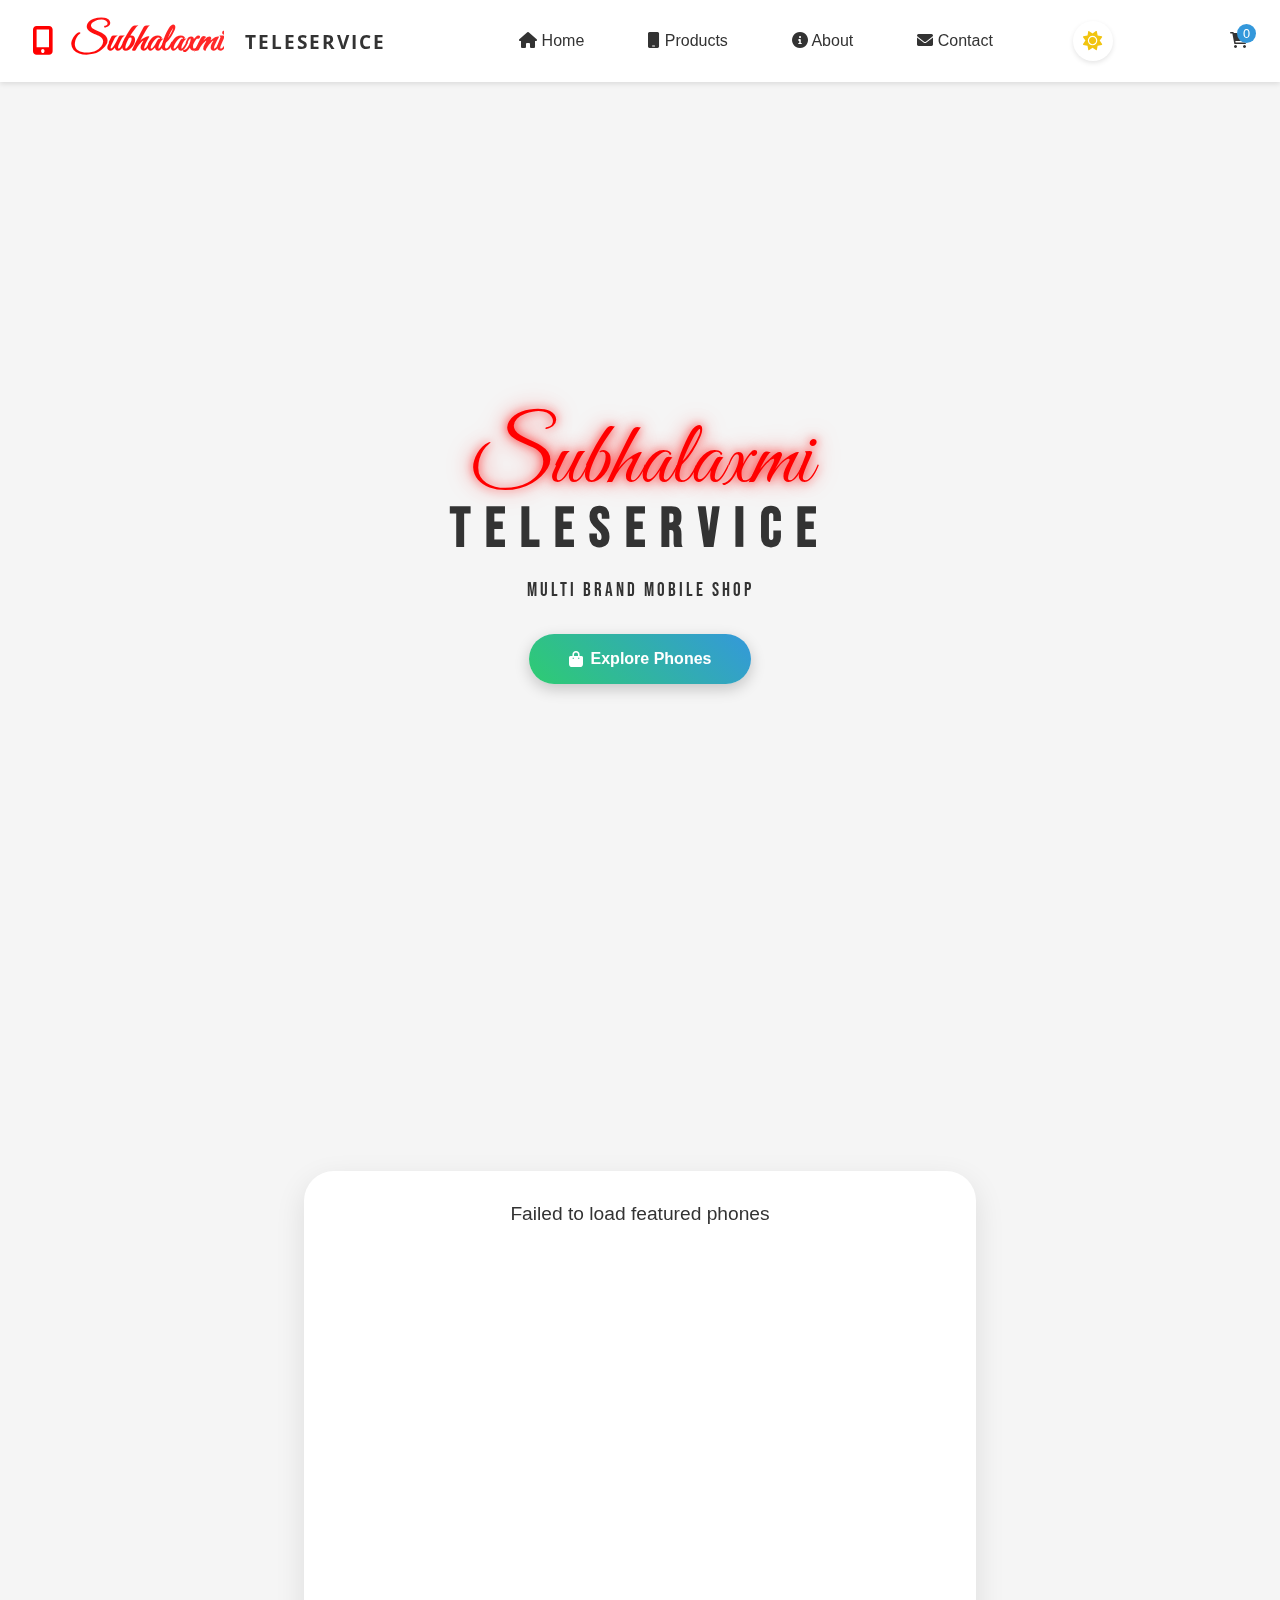
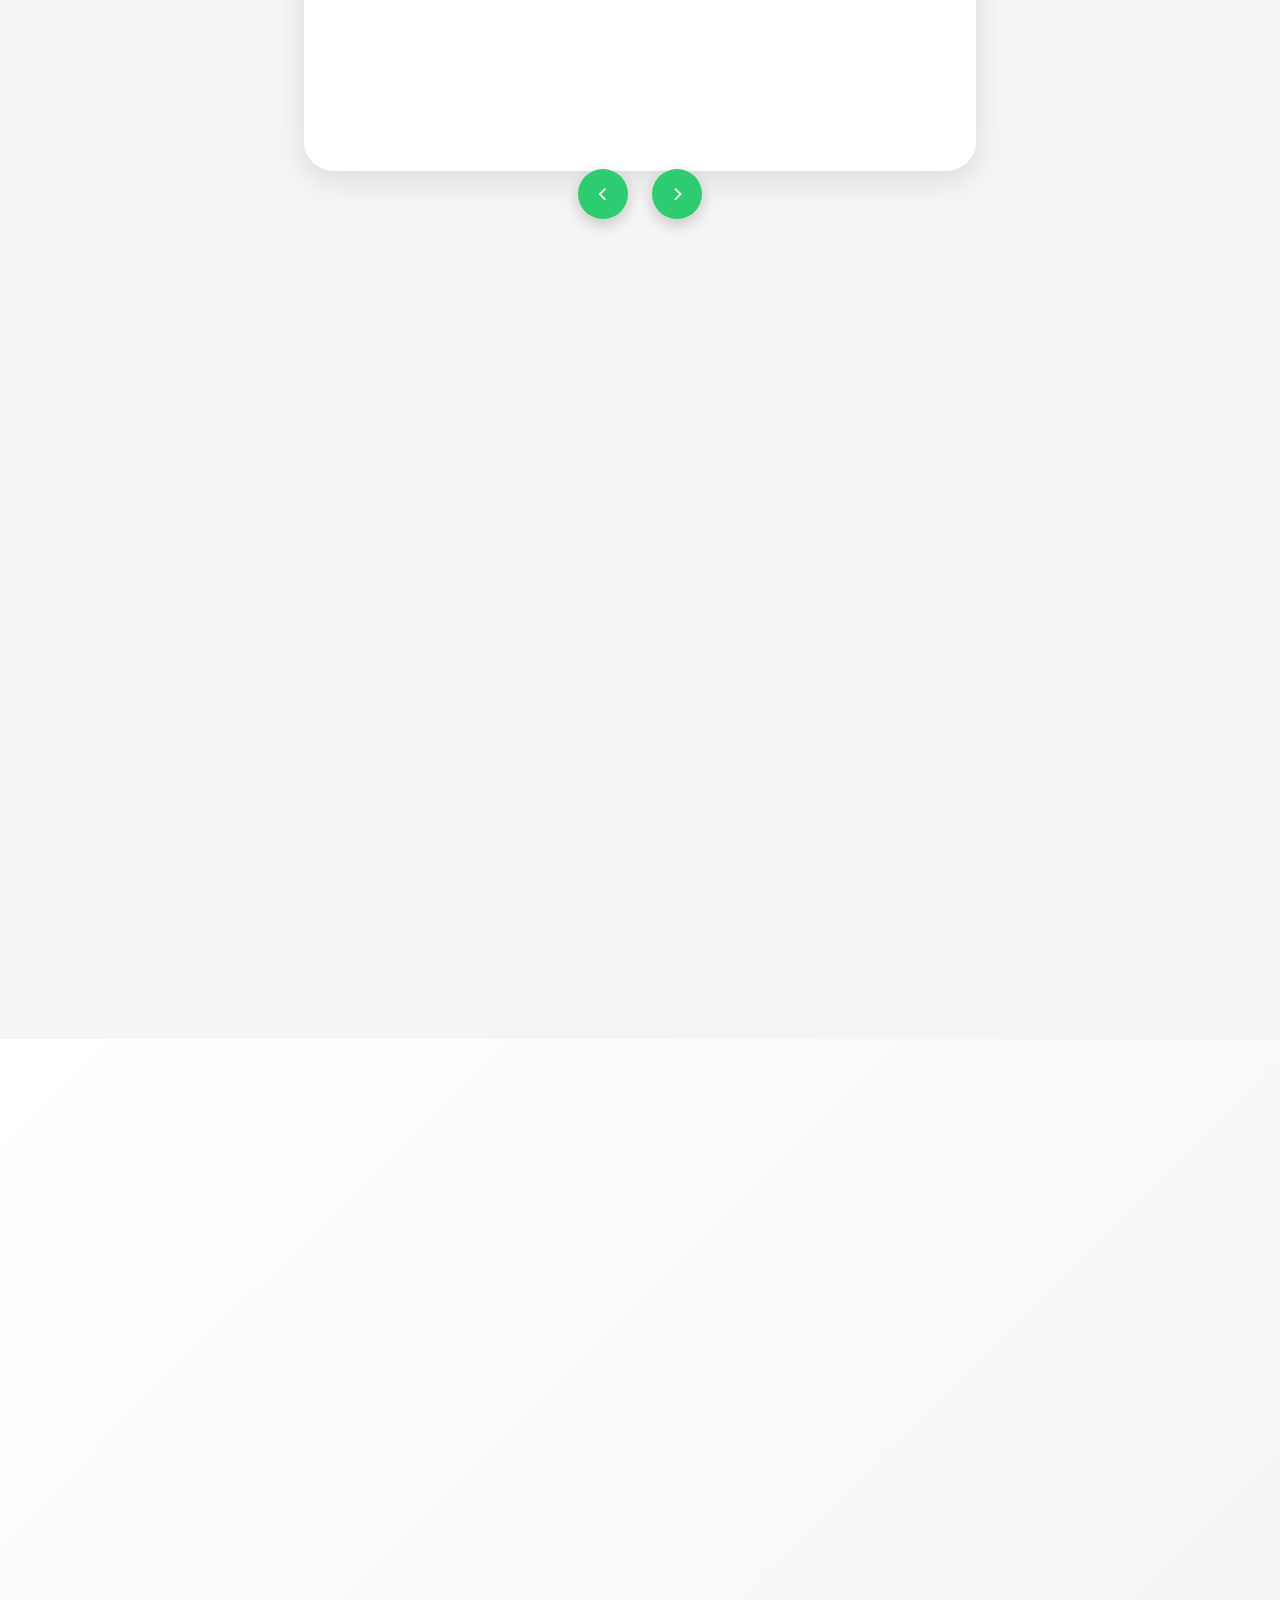
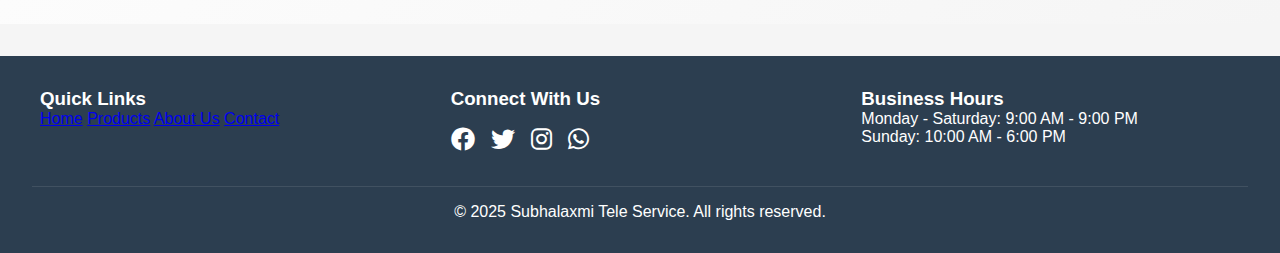
<file: index.html>
<!DOCTYPE html>
<html lang="en">
<head>
    <meta charset="UTF-8">
    <meta name="viewport" content="width=device-width, initial-scale=1.0">
    <title>Subhalaxmi Tele Service</title>
    <link rel="stylesheet" href="style.css">
    <link rel="stylesheet" href="https://cdnjs.cloudflare.com/ajax/libs/font-awesome/6.0.0/css/all.min.css">
    <link rel="stylesheet" href="https://unpkg.com/aos@next/dist/aos.css" />
    <link rel="preconnect" href="https://fonts.googleapis.com">
    <link rel="preconnect" href="https://fonts.gstatic.com" crossorigin>
    <link href="https://fonts.googleapis.com/css2?family=Great+Vibes&family=Bebas+Neue&family=Open+Sans:wght@400;600&display=swap" rel="stylesheet">
</head>
<body>
    <nav class="navbar">
        <div class="menu-icon" id="menuIcon">
            <i class="fas fa-bars"></i>
        </div>
        <div class="nav-brand">
            <i class="fas fa-mobile-alt"></i>
            <h1><a href="index.html">Subhalaxmi</a></h1>
            <span class="nav-service-text">TELESERVICE</span>
        </div>
        <div class="nav-links" id="navLinks">
            <a href="index.html" class="active"><i class="fas fa-home"></i> Home</a>
            <a href="product.html"><i class="fas fa-mobile"></i> Products</a>
            <a href="#about"><i class="fas fa-info-circle"></i> About</a>
            <a href="#contact"><i class="fas fa-envelope"></i> Contact</a>
            <div class="theme-switcher">
                <button id="themeToggle" class="theme-toggle">
                    <i class="fas fa-sun"></i>
                    <i class="fas fa-moon"></i>
                </button>
            </div>
        </div>
        <div class="cart-icon">
            <i class="fas fa-shopping-cart"></i>
            <span id="cartCount">0</span>
        </div>
    </nav>

    <main class="home-content">
        <!-- Hero Section -->
        <section class="hero">
            <div class="neon-dots"></div>
            <div class="floating-shapes">
                <div class="shape"></div>
                <div class="shape"></div>
                <div class="shape"></div>
            </div>
            <div class="hero-content">
                <h1 class="hero-title" data-aos="fade-up">
                    <span class="brand-name">Subhalaxmi</span>
                    <span class="service-text">TeleService</span>
                </h1>
                <p class="hero-subtitle" data-aos="fade-up" data-aos-delay="100">
                    MULTI BRAND MOBILE SHOP
                </p>
                <div class="cta-buttons" data-aos="fade-up" data-aos-delay="200">
                    <a href="product.html" class="cta-button primary">
                        <i class="fas fa-shopping-bag"></i>
                        <span>Explore Phones</span>
                    </a>
                </div>
            </div>
        </section>

        <!-- Featured Phones Section -->
        <section class="featured-section">
            <h2 class="section-title" data-aos="fade-up">Featured Phones</h2>
            <div class="featured-phones-slider" id="featuredPhones">
                <!-- Loading state -->
                <div class="loading">
                    <div class="spinner"></div>
                    <p>Loading featured phones...</p>
                </div>
            </div>
            <div class="slider-controls">
                <button class="prev-btn"><i class="fas fa-chevron-left"></i></button>
                <button class="next-btn"><i class="fas fa-chevron-right"></i></button>
            </div>
        </section>
    </main>

    <section id="features" class="features">
        <h2 class="section-title" data-aos="fade-up">Why Choose Us</h2>
        <div class="feature-grid">
            <div class="feature-card glass-effect" data-aos="flip-left">
                <div class="feature-icon-container">
                    <div class="road">
                        <div class="road-line"></div>
                        <i class="fas fa-truck delivery-truck"></i>
                    </div>
                </div>
                <h3>Fast Delivery</h3>
                <p>Quick and reliable shipping service</p>
            </div>

            <div class="feature-card glass-effect" data-aos="flip-left" data-aos-delay="100">
                <div class="feature-icon-container">
                    <i class="fas fa-shield-alt security-shield"></i>
                </div>
                <h3>Secure Payment</h3>
                <p>Safe and protected transactions</p>
            </div>

            <div class="feature-card glass-effect" data-aos="flip-left" data-aos-delay="200">
                <div class="feature-icon-container">
                    <i class="fas fa-headset support-headset"></i>
                </div>
                <h3>24/7 Support</h3>
                <p>Always here to help you</p>
            </div>

            <div class="feature-card glass-effect" data-aos="flip-left" data-aos-delay="300">
                <div class="feature-icon-container">
                    <i class="fas fa-sync returns-icon"></i>
                </div>
                <h3>Easy Returns</h3>
                <p>Hassle-free return policy</p>
            </div>
        </div>
    </section>

    <section class="stats-section">
        <h2 class="section-title" data-aos="fade-up">Our Success Story</h2>
        <div class="stats-grid">
            <div class="stat-card" data-aos="zoom-in">
                <div class="stat-icon">
                    <i class="fas fa-mobile-alt"></i>
                </div>
                <div class="stat-number" data-value="10000">0</div>
                <div class="stat-label">Phones Sold</div>
            </div>

            <div class="stat-card" data-aos="zoom-in" data-aos-delay="100">
                <div class="stat-icon">
                    <i class="fas fa-users"></i>
                </div>
                <div class="stat-number" data-value="7000">0</div>
                <div class="stat-label">Happy Customers</div>
            </div>

            <div class="stat-card" data-aos="zoom-in" data-aos-delay="200">
                <div class="stat-icon">
                    <i class="fas fa-star"></i>
                </div>
                <div class="stat-number" data-value="4.8">0</div>
                <div class="stat-label">Average Rating</div>
            </div>

            <div class="stat-card" data-aos="zoom-in" data-aos-delay="300">
                <div class="stat-icon">
                    <i class="fas fa-clock"></i>
                </div>
                <div class="stat-number" data-value="12">0</div>
                <div class="stat-label">Years of Service</div>
            </div>
        </div>
    </section>

    <footer>
        <div class="footer-content">
            <div class="footer-section">
                <h3>Quick Links</h3>
                <a href="index.html">Home</a>
                <a href="product.html">Products</a>
                <a href="#about">About Us</a>
                <a href="#contact">Contact</a>
            </div>
            <div class="footer-section">
                <h3>Connect With Us</h3>
                <div class="social-links">
                    <a href="#"><i class="fab fa-facebook"></i></a>
                    <a href="#"><i class="fab fa-twitter"></i></a>
                    <a href="#"><i class="fab fa-instagram"></i></a>
                    <a href="#"><i class="fab fa-whatsapp"></i></a>
                </div>
            </div>
            <div class="footer-section">
                <h3>Business Hours</h3>
                <p>Monday - Saturday: 9:00 AM - 9:00 PM</p>
                <p>Sunday: 10:00 AM - 6:00 PM</p>
            </div>
        </div>
        <div class="footer-bottom">
            <p>&copy; 2025 Subhalaxmi Tele Service. All rights reserved.</p>
        </div>
    </footer>

    <script src="https://unpkg.com/aos@next/dist/aos.js"></script>
    <script>
        AOS.init({
            duration: 800,
            once: true
        });
    </script>
    <script src="script.js"></script>
</body>
</html>
</file>
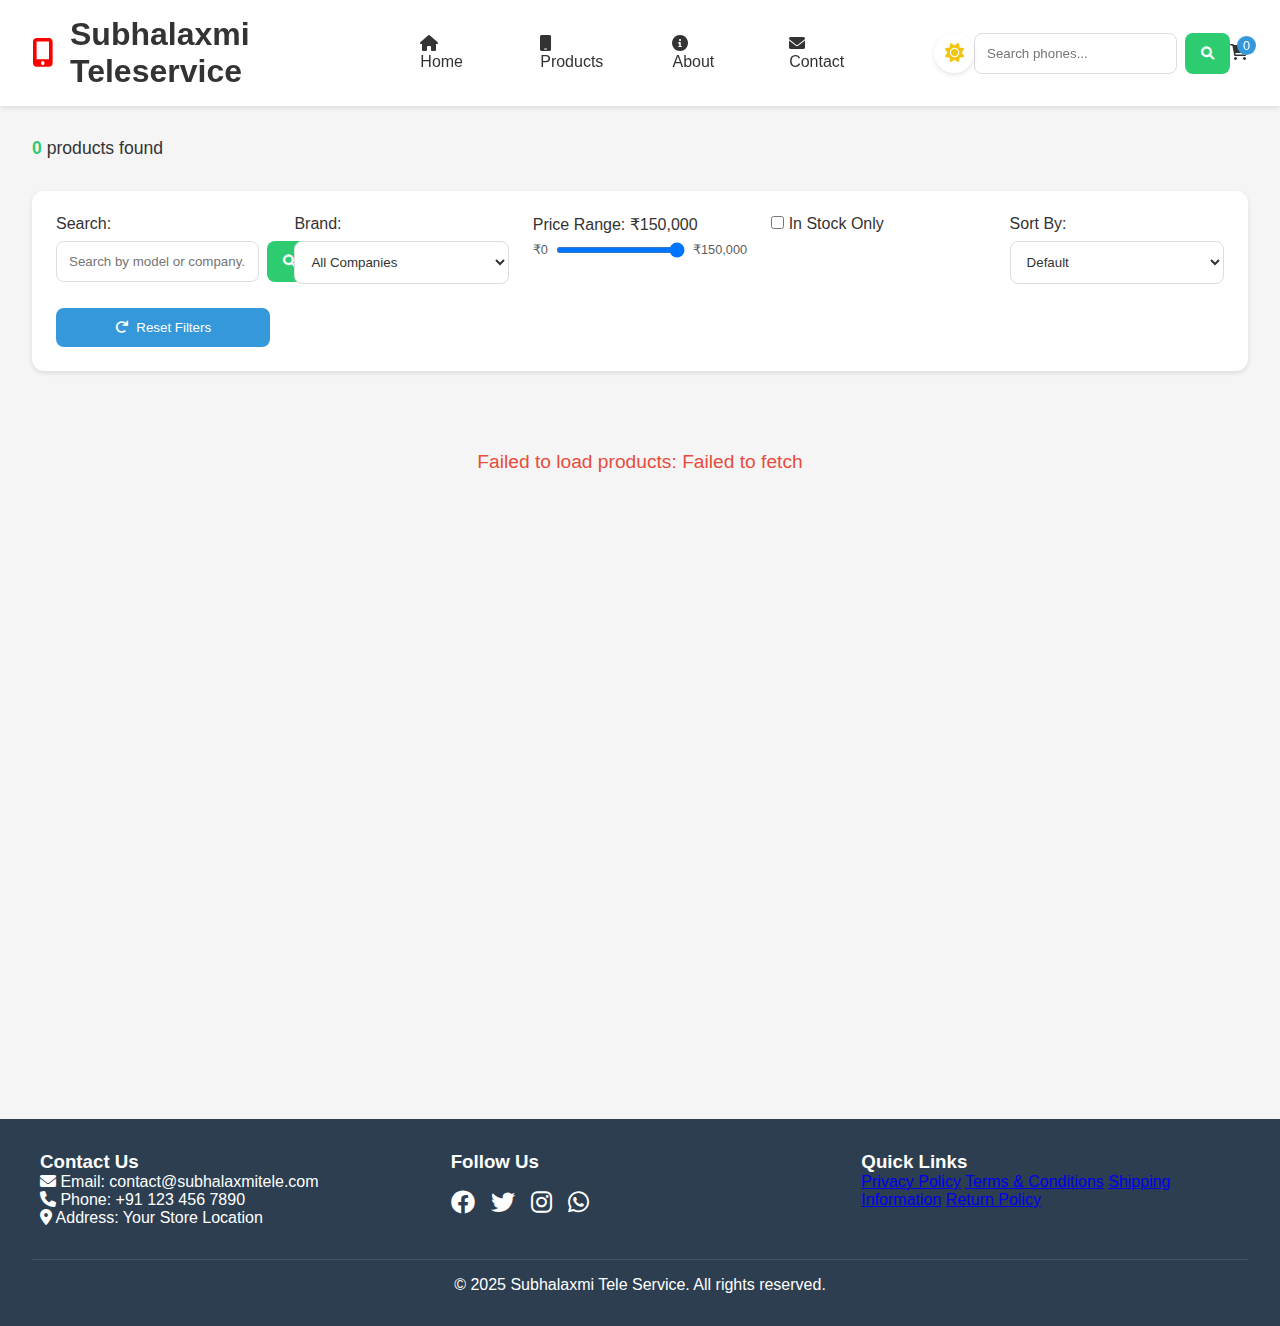
<file: product.html>
<!DOCTYPE html>
<html lang="en">
<head>
    <meta charset="UTF-8">
    <meta name="viewport" content="width=device-width, initial-scale=1.0">
    <title>Products - Subhalaxmi Tele Service</title>
    <link rel="stylesheet" href="style.css">
    <link rel="stylesheet" href="https://cdnjs.cloudflare.com/ajax/libs/font-awesome/6.0.0/css/all.min.css">
</head>
<body>
    <!-- Navbar -->
    <nav class="navbar">
        <div class="menu-icon" id="menuIcon">
            <i class="fas fa-bars"></i>
        </div>
        <div class="nav-brand">
            <i class="fas fa-mobile-alt"></i>
            <h1>Subhalaxmi Teleservice</h1>
        </div>
        <div class="nav-links" id="navLinks">
            <a href="index.html"><i class="fas fa-home"></i> Home</a>
            <a href="product.html" class="active"><i class="fas fa-mobile"></i> Products</a>
            <a href="#"><i class="fas fa-info-circle"></i> About</a>
            <a href="#"><i class="fas fa-envelope"></i> Contact</a>
            <div class="theme-switcher">
                <button id="themeToggle" class="theme-toggle">
                    <i class="fas fa-sun"></i>
                    <i class="fas fa-moon"></i>
                </button>
            </div>
        </div>
        <div class="search-bar">
            <input type="text" id="searchInput" placeholder="Search phones...">
            <button id="searchBtn"><i class="fas fa-search"></i></button>
        </div>
        <div class="cart-icon">
            <i class="fas fa-shopping-cart"></i>
            <span id="cartCount">0</span>
        </div>
    </nav>

    <!-- Filters Container -->
    <div class="filters-container">
        <div class="results-counter">
            <span id="totalResults">0</span> products found
        </div>
        
        <div class="filters">
            <div class="filter-group">
                <label for="searchInput">Search:</label>
                <div class="search-bar">
                    <input type="text" id="searchInput" placeholder="Search by model or company...">
                    <button id="searchBtn">
                        <i class="fas fa-search"></i>
                    </button>
                </div>
            </div>

            <div class="filter-group">
                <label for="companyFilter">Brand:</label>
                <select id="companyFilter">
                    <option value="">All Companies</option>
                </select>
            </div>

            <div class="filter-group">
                <label for="priceRange">Price Range: <span id="priceValue">₹150,000</span></label>
                <div class="price-slider">
                    <span class="price-min">₹0</span>
                    <input type="range" id="priceRange" min="0" max="150000" value="150000" step="1000">
                    <span class="price-max">₹150,000</span>
                </div>
            </div>

            <div class="filter-group">
                <label class="stock-label">
                    <input type="checkbox" id="inStockOnly">
                    <span>In Stock Only</span>
                </label>
            </div>

            <div class="filter-group">
                <label for="sortBy">Sort By:</label>
                <select id="sortBy">
                    <option value="default">Default</option>
                    <option value="priceAsc">Price: Low to High</option>
                    <option value="priceDesc">Price: High to Low</option>
                    <option value="nameAsc">Name: A to Z</option>
                    <option value="nameDesc">Name: Z to A</option>
                </select>
            </div>

            <button id="resetFilters" class="reset-btn">
                <i class="fas fa-redo"></i> Reset Filters
            </button>
        </div>
    </div>

    <!-- Product Grid -->
    <main>
        <div id="products" class="products-grid">
            <!-- Products will be loaded here -->
        </div>
    </main>

    <!-- Footer -->
    <footer>
        <div class="footer-content">
            <div class="footer-section">
                <h3>Contact Us</h3>
                <p><i class="fas fa-envelope"></i> Email: contact@subhalaxmitele.com</p>
                <p><i class="fas fa-phone"></i> Phone: +91 123 456 7890</p>
                <p><i class="fas fa-map-marker-alt"></i> Address: Your Store Location</p>
            </div>
            <div class="footer-section">
                <h3>Follow Us</h3>
                <div class="social-links">
                    <a href="#"><i class="fab fa-facebook"></i></a>
                    <a href="#"><i class="fab fa-twitter"></i></a>
                    <a href="#"><i class="fab fa-instagram"></i></a>
                    <a href="#"><i class="fab fa-whatsapp"></i></a>
                </div>
            </div>
            <div class="footer-section">
                <h3>Quick Links</h3>
                <a href="#">Privacy Policy</a>
                <a href="#">Terms & Conditions</a>
                <a href="#">Shipping Information</a>
                <a href="#">Return Policy</a>
            </div>
        </div>
        <div class="footer-bottom">
            <p>&copy; 2025 Subhalaxmi Tele Service. All rights reserved.</p>
        </div>
    </footer>

    <script src="script.js"></script>
</body>
</html>
</file>
<file: style.css>
/* Add these CSS variables for themes */
:root {
    /* Light theme (default) */
    --primary-color: #2ecc71;
    --secondary-color: #3498db;
    --background-color: #f5f5f5;
    --text-color: #333;
    --card-shadow: 0 2px 5px rgba(0, 0, 0, 0.1);
    --nav-bg: white;
    --card-bg: white;
    --footer-bg: #2c3e50;
}

/* Dark theme */
[data-theme="dark"] {
    --primary-color: #2ecc71;
    --secondary-color: #3498db;
    --background-color: #1a1a1a;
    --text-color: #ffffff;
    --card-shadow: 0 2px 5px rgba(255, 255, 255, 0.1);
    --nav-bg: #2c2c2c;
    --card-bg: #2c2c2c;
    --footer-bg: #1a1a1a;
}

* {
    margin: 0;
    padding: 0;
    box-sizing: border-box;
}

body {
    font-family: 'Segoe UI', Tahoma, Geneva, Verdana, sans-serif;
    background-color: var(--background-color);
    color: var(--text-color);
}

/* Navbar Styles */
.navbar {
    background-color: var(--nav-bg);
    padding: 1rem 2rem;
    display: flex;
    justify-content: space-between;
    align-items: center;
    box-shadow: var(--card-shadow);
    position: sticky;
    top: 0;
    z-index: 100;
    transition: all 0.3s ease;
}

.nav-brand {
    display: flex;
    align-items: center;
    gap: 1rem;
}

.nav-brand i {
    font-size: 1.8rem;
    color: #ff0000;
}

.nav-brand h1 a {
    font-family: 'Great Vibes', cursive;
    font-size: 2.5rem;
    background: linear-gradient(45deg, #ff0000, #ff3333);
    -webkit-background-clip: text;
    -webkit-text-fill-color: transparent;
    text-decoration: none;
    margin: 0;
    display: block;
}

.nav-brand h1 {
    margin: 0;
}

.search-bar {
    display: flex;
    gap: 0.5rem;
}

.search-bar input {
    flex: 1;
    padding: 0.75rem;
    border: 1px solid #ddd;
    border-radius: 8px;
    background-color: var(--nav-bg);
    color: var(--text-color);
}

.search-bar button {
    padding: 0.75rem 1rem;
    background-color: var(--primary-color);
    color: white;
    border: none;
    border-radius: 8px;
    cursor: pointer;
    transition: all 0.3s ease;
}

.search-bar button:hover {
    background-color: #27ae60;
}

.cart-icon {
    position: relative;
    cursor: pointer;
}

#cartCount {
    position: absolute;
    top: -8px;
    right: -8px;
    background-color: var(--secondary-color);
    color: white;
    border-radius: 50%;
    padding: 2px 6px;
    font-size: 0.8rem;
}

/* Add these styles after the navbar styles */
.menu-icon {
    width: 35px;
    height: 35px;
    display: none;
    justify-content: center;
    align-items: center;
    border-radius: 50%;
    background-color: var(--primary-color);
    color: white;
    cursor: pointer;
    transition: all 0.3s ease;
}

.menu-icon:hover {
    transform: scale(1.1);
}

.nav-links {
    display: flex;
    gap: 2rem;
    align-items: center;
}

.nav-links a {
    color: var(--text-color);
    text-decoration: none;
    font-weight: 500;
    padding: 0.5rem 1rem;
    border-radius: 4px;
    transition: all 0.3s ease;
}

.nav-links a:hover {
    background-color: var(--primary-color);
    color: white;
}

/* Theme switcher styles */
.theme-switcher {
    display: flex;
    align-items: center;
    gap: 1rem;
    margin-left: 2rem;
}

.theme-select {
    padding: 0.5rem;
    border-radius: 4px;
    background-color: var(--nav-bg);
    color: var(--text-color);
    border: 1px solid var(--text-color);
    cursor: pointer;
}

/* Theme toggle styles */
.theme-toggle {
    background: none;
    border: none;
    padding: 0.5rem;
    cursor: pointer;
    position: relative;
    width: 40px;
    height: 40px;
    border-radius: 50%;
    background-color: var(--nav-bg);
    box-shadow: var(--card-shadow);
    transition: all 0.3s ease;
}

.theme-toggle:hover {
    transform: scale(1.1);
}

.theme-toggle .fa-sun {
    color: #f1c40f;
    font-size: 1.2rem;
    position: absolute;
    top: 50%;
    left: 50%;
    transform: translate(-50%, -50%);
    transition: opacity 0.3s ease, transform 0.3s ease;
}

.theme-toggle .fa-moon {
    color: #f1c40f;
    font-size: 1.2rem;
    position: absolute;
    top: 50%;
    left: 50%;
    transform: translate(-50%, -50%);
    opacity: 0;
    transition: opacity 0.3s ease, transform 0.3s ease;
}

[data-theme="dark"] .theme-toggle .fa-sun {
    opacity: 0;
    transform: translate(-50%, -50%) rotate(180deg);
}

[data-theme="dark"] .theme-toggle .fa-moon {
    opacity: 1;
    transform: translate(-50%, -50%) rotate(0deg);
}

/* Filters Container Styles */
.filters-container {
    position: sticky;
    top: 70px;
    z-index: 90;
    background-color: var(--background-color);
    padding: 1rem 0;
}

/* Filters Styles */
.filters {
    background-color: var(--nav-bg);
    padding: 1.5rem;
    border-radius: 12px;
    box-shadow: var(--card-shadow);
    margin: 0 2rem;
    display: grid;
    grid-template-columns: repeat(auto-fit, minmax(200px, 1fr));
    gap: 1.5rem;
    align-items: start;
}

.filter-group {
    display: flex;
    flex-direction: column;
    gap: 0.5rem;
}

.filter-group label {
    font-weight: 500;
    color: var(--text-color);
}

.price-slider {
    display: flex;
    align-items: center;
    gap: 0.5rem;
}

.price-min, .price-max {
    font-size: 0.8rem;
    color: var(--text-color);
    opacity: 0.8;
}

.reset-btn {
    padding: 0.75rem 1.5rem;
    background-color: var(--secondary-color);
    color: white;
    border: none;
    border-radius: 8px;
    cursor: pointer;
    display: flex;
    align-items: center;
    justify-content: center;
    gap: 0.5rem;
    transition: all 0.3s ease;
}

.reset-btn:hover {
    background-color: #2980b9;
    transform: translateY(-2px);
}

select {
    padding: 0.75rem;
    border: 1px solid #ddd;
    border-radius: 8px;
    background-color: var(--nav-bg);
    color: var(--text-color);
    cursor: pointer;
}

input[type="range"] {
    width: 100%;
    height: 6px;
    background: var(--primary-color);
    border-radius: 3px;
    cursor: pointer;
}

@media (max-width: 768px) {
    .filters {
        grid-template-columns: 1fr;
        margin: 0 1rem;
        padding: 1rem;
    }

    .filters-container {
        top: 60px;
    }
}

/* Products Grid */
.products-grid {
    display: grid;
    grid-template-columns: repeat(auto-fit, minmax(250px, 1fr));
    gap: 1.5rem;
    padding: 2rem;
    max-width: 1400px;
    margin: 0 auto;
}

@media (min-width: 768px) {
    .products-grid {
        height: calc(100vh - 200px);
        overflow-y: auto;
        scroll-behavior: smooth;
        overscroll-behavior: contain;
    }
}

/* Update Product Card Styles */
.product-card {
    background: var(--card-bg);
    border-radius: 12px;
    overflow: hidden;
    box-shadow: var(--card-shadow);
    transition: transform 0.3s ease;
    height: 450px; /* Fixed height for consistency */
    display: flex;
    flex-direction: column;
}

.product-card:hover {
    transform: translateY(-5px);
}

.product-card.out-of-stock {
    opacity: 0.8;
}

.product-image-container {
    height: 250px; /* Fixed height for images */
    background: white;
    position: relative;
    overflow: hidden;
}

.product-image {
    width: 100%;
    height: 100%;
    object-fit: contain;
    padding: 1rem;
}

.product-info {
    padding: 1rem;
    flex-grow: 1;
    display: flex;
    flex-direction: column;
}

.product-model {
    color: var(--text-color);
    font-size: 1.2rem;
    margin-bottom: 0.5rem;
}

.product-company {
    color: #666;
    font-size: 1rem;
    margin-bottom: 1rem;
}

.price-container {
    display: flex;
    align-items: center;
    gap: 1rem;
    margin-bottom: 0.5rem;
}

.original-price {
    color: #666;
    text-decoration: line-through;
    font-size: 1rem;
}

.product-price {
    color: var(--primary-color);
    font-size: 1.25rem;
    font-weight: bold;
    margin-bottom: 1rem;
}

.stock-status {
    display: inline-flex;
    align-items: center;
    gap: 0.5rem;
    padding: 0.25rem 0.75rem;
    border-radius: 1rem;
    font-size: 0.9rem;
    margin: 0.5rem 0;
}

.stock-status.in-stock {
    background-color: rgba(46, 204, 113, 0.1);
    color: #2ecc71;
}

.stock-status.out-of-stock {
    background-color: rgba(231, 76, 60, 0.1);
    color: #e74c3c;
}

.stock-status i {
    font-size: 0.8rem;
}

.offer-badge {
    position: absolute;
    top: 10px;
    right: 10px;
    background-color: #e74c3c;
    color: white;
    padding: 0.5rem;
    border-radius: 4px;
    font-weight: bold;
}

.add-to-cart-btn {
    width: 100%;
    padding: 0.75rem;
    background-color: var(--primary-color);
    color: white;
    border: none;
    border-radius: 4px;
    cursor: pointer;
    transition: background-color 0.3s ease;
}

.add-to-cart-btn:hover {
    background-color: #27ae60;
}

.add-to-cart-btn:disabled {
    background-color: #95a5a6;
    cursor: not-allowed;
}

/* Pagination Controls */
.pagination-controls {
    display: flex;
    justify-content: center;
    align-items: center;
    gap: 1rem;
    margin: 2rem 0;
    padding: 1rem;
}

.page-button {
    padding: 0.5rem 1rem;
    border: none;
    background-color: var(--nav-bg);
    color: var(--text-color);
    border-radius: 4px;
    cursor: pointer;
    transition: all 0.3s ease;
}

.page-button.active {
    background-color: var(--primary-color);
    color: white;
}

.page-info {
    color: var(--text-color);
    font-size: 0.9rem;
}

/* Footer Styles */
footer {
    background-color: var(--footer-bg);
    color: white;
    padding: 2rem;
    margin-top: 2rem;
    transition: all 0.3s ease;
}

.footer-content {
    display: grid;
    grid-template-columns: repeat(auto-fit, minmax(250px, 1fr));
    gap: 2rem;
    max-width: 1200px;
    margin: 0 auto;
}

.social-links {
    display: flex;
    gap: 1rem;
    margin-top: 1rem;
}

.social-links a {
    color: white;
    font-size: 1.5rem;
}

.footer-bottom {
    text-align: center;
    margin-top: 2rem;
    padding-top: 1rem;
    border-top: 1px solid rgba(255, 255, 255, 0.1);
}

/* Notification */
.notification {
    position: fixed;
    bottom: 20px;
    right: 20px;
    background-color: var(--primary-color);
    color: white;
    padding: 1rem 2rem;
    border-radius: 4px;
    animation: slideIn 0.3s ease;
}

@keyframes slideIn {
    from {
        transform: translateY(100px);
        opacity: 0;
    }
    to {
        transform: translateY(0);
        opacity: 1;
    }
}

.fade-out {
    animation: fadeOut 0.5s ease forwards;
}

@keyframes fadeOut {
    to {
        opacity: 0;
    }
}

/* Responsive Design */
@media (max-width: 768px) {
    .navbar {
        flex-direction: column;
        gap: 1rem;
        padding: 1rem;
        padding-top: 3.5rem;
    }

    .menu-icon {
        display: flex;
    }

    .nav-links {
        position: absolute;
        top: 100%;
        left: 0;
        right: 0;
        background-color: var(--nav-bg);
        padding: 1rem;
        box-shadow: var(--card-shadow);
        transform: translateY(-150%);
        transition: transform 0.3s ease;
    }

    .nav-links.active {
        transform: translateY(0);
    }

    .search-bar input {
        width: 200px;
    }

    .filters {
        flex-direction: column;
        align-items: stretch;
        gap: 1rem;
        margin: 1rem;
    }

    .products-grid {
        padding: 1rem;
        gap: 1rem;
    }
}

/* Home Content Styles */
.home-content {
    text-align: center;
    padding: 4rem 2rem;
    max-width: 800px;
    margin: 0 auto;
}

.home-content h1 {
    color: var(--text-color);
    font-size: 2.5rem;
    margin-bottom: 1rem;
}

.home-content p {
    color: var(--text-color);
    font-size: 1.2rem;
    margin-bottom: 2rem;
}

.cta-buttons {
    display: flex;
    gap: 1rem;
    justify-content: center;
}

.cta-button {
    padding: 1rem 2.5rem;
    background: var(--primary-color);
    color: white;
    text-decoration: none;
    border-radius: 50px;
    font-weight: 600;
    transition: all 0.3s ease;
    box-shadow: 0 5px 15px rgba(0,0,0,0.2);
}

.cta-button:hover {
    transform: translateY(-3px);
    box-shadow: 0 8px 20px rgba(0,0,0,0.3);
}

/* Loading, Error, and No Results Styles */
.loading {
    position: fixed;
    top: 50%;
    left: 50%;
    transform: translate(-50%, -50%);
    z-index: 1000;
    background: var(--card-bg);
    padding: 2rem;
    border-radius: 12px;
    box-shadow: var(--card-shadow);
}

.spinner {
    width: 50px;
    height: 50px;
    border: 3px solid rgba(0, 0, 0, 0.1);
    border-radius: 50%;
    border-top-color: var(--primary-color);
    animation: spin 1s ease-in-out infinite;
    margin: 0 auto;
}

@keyframes spin {
    to { transform: rotate(360deg); }
}

.loading-text {
    font-size: 1.2rem;
    margin-top: 1rem;
    color: var(--text-color);
}

.error {
    color: #e74c3c;
    text-align: center;
    padding: 2rem;
    font-size: 1.2rem;
}

.no-results {
    text-align: center;
    padding: 2rem;
    color: var(--text-color);
    font-size: 1.2rem;
}

.retry-btn {
    margin-top: 1rem;
    padding: 0.5rem 1rem;
    background-color: var(--primary-color);
    color: white;
    border: none;
    border-radius: 4px;
    cursor: pointer;
    display: inline-flex;
    align-items: center;
    gap: 0.5rem;
}

.retry-btn:hover {
    background-color: #27ae60;
}

/* Results Counter Styles */
.results-counter {
    padding: 1rem 2rem;
    color: var(--text-color);
    font-size: 1.1rem;
    margin-bottom: 1rem;
}

.results-counter span {
    font-weight: bold;
    color: var(--primary-color);
}

/* Hero Section */
.hero {
    min-height: 90vh;
    padding: 2rem;
    position: relative;
    display: flex;
    align-items: center;
    justify-content: center;
    text-align: center;
    overflow: hidden;
    background: transparent;
}

.hero-content {
    position: relative;
    z-index: 2;
    max-width: 1000px;
    animation: fadeInUp 1s ease;
    background: transparent;
}

.hero-title {
    font-size: 4.5rem;
    margin-bottom: 1.5rem;
    color: var(--text-color);
    line-height: 1.2;
    display: flex;
    flex-direction: column;
    align-items: center;
    background: transparent;
}

.brand-name {
    font-family: 'Great Vibes', cursive;
    font-size: 5.5rem;
    color: #ff0000;
    font-weight: 400;
    margin-bottom: 0;
    line-height: 1;
    text-shadow: 0 0 10px rgba(255, 0, 0, 0.7),
                 0 0 20px rgba(255, 0, 0, 0.5),
                 0 0 30px rgba(255, 0, 0, 0.3);
    animation: neon 1.5s ease-in-out infinite alternate;
    background: transparent;
}

.service-text {
    font-family: 'Bebas Neue', sans-serif;
    font-size: 3.5rem;
    letter-spacing: 15px;
    color: var(--text-color);
    text-transform: uppercase;
    margin-top: -10px;
    background: transparent;
}

.hero-subtitle {
    font-family: 'Bebas Neue', sans-serif;
    font-size: 1.8rem;
    margin-bottom: 3rem;
    color: var(--text-color);
    letter-spacing: 3px;
    opacity: 0.9;
    background: transparent;
}

.cta-buttons {
    margin-top: 2rem;
    background: transparent;
}

.cta-button {
    display: inline-flex;
    align-items: center;
    gap: 0.5rem;
    padding: 1rem 2.5rem;
    color: white;
    text-decoration: none;
    border-radius: 50px;
    font-weight: 600;
    transition: all 0.3s ease;
    background: linear-gradient(45deg, var(--primary-color), var(--secondary-color));
    box-shadow: 0 5px 15px rgba(0,0,0,0.2);
}

.cta-button:hover {
    transform: translateY(-3px);
    box-shadow: 0 8px 25px rgba(0,0,0,0.3);
}

/* Featured Section */
.featured-section {
    padding: 6rem 2rem;
    background-color: var(--background-color);
    position: relative;
}

.section-title {
    text-align: center;
    font-size: 3rem;
    margin-bottom: 4rem;
    color: var(--text-color);
    position: relative;
    width: 100%;
    display: block;
}

.section-title::after {
    content: '';
    position: absolute;
    bottom: -10px;
    left: 50%;
    transform: translateX(-50%);
    width: 100px;
    height: 4px;
    background: var(--primary-color);
}

.featured-phones-slider {
    position: relative;
    max-width: 1400px;
    margin: 0 auto;
    height: 600px;
    overflow: hidden;
    border-radius: 30px;
    background: var(--nav-bg);
    box-shadow: 0 10px 30px rgba(0,0,0,0.1);
}

.featured-phone {
    position: absolute;
    top: 0;
    left: 0;
    width: 100%;
    height: 100%;
    display: grid;
    grid-template-columns: 1fr 1fr;
    gap: 2rem;
    padding: 3rem;
    opacity: 0;
    transform: translateX(100%);
    transition: all 0.6s cubic-bezier(0.4, 0, 0.2, 1);
}

.featured-phone.active {
    opacity: 1;
    transform: translateX(0);
}

.phone-image {
    display: flex;
    align-items: center;
    justify-content: center;
    padding: 2rem;
}

.phone-image img {
    max-width: 100%;
    height: auto;
    object-fit: contain;
    filter: drop-shadow(0 20px 30px rgba(0,0,0,0.2));
    transform: translateY(0);
    animation: float 6s ease-in-out infinite;
}

.phone-info {
    display: flex;
    flex-direction: column;
    justify-content: center;
    padding: 2rem;
    text-align: left;
}

.phone-info h3 {
    font-size: 2.5rem;
    margin-bottom: 1rem;
    color: var(--text-color);
    line-height: 1.2;
}

.phone-info .company {
    font-size: 1.2rem;
    color: var(--primary-color);
    margin-bottom: 1rem;
    font-weight: 600;
}

.view-more {
    display: inline-block;
    padding: 1rem 2.5rem;
    background: linear-gradient(45deg, var(--primary-color), var(--secondary-color));
    color: white;
    text-decoration: none;
    border-radius: 50px;
    margin-top: 2rem;
    font-weight: 600;
    transition: all 0.3s ease;
    box-shadow: 0 5px 15px rgba(0,0,0,0.2);
}

.view-more:hover {
    transform: translateY(-3px);
    box-shadow: 0 8px 20px rgba(0,0,0,0.3);
}

.slider-controls {
    position: absolute;
    bottom: 3rem;
    left: 50%;
    transform: translateX(-50%);
    display: flex;
    gap: 1.5rem;
    z-index: 2;
}

.slider-controls button {
    width: 50px;
    height: 50px;
    border-radius: 50%;
    background: var(--primary-color);
    color: white;
    border: none;
    cursor: pointer;
    transition: all 0.3s ease;
    box-shadow: 0 5px 15px rgba(0,0,0,0.2);
}

.slider-controls button:hover {
    transform: scale(1.1);
    background: var(--secondary-color);
}

@keyframes lineGrow {
    to { transform: scaleX(1); }
}

@keyframes fadeInUp {
    from {
        opacity: 0;
        transform: translateY(30px);
    }
    to {
        opacity: 1;
        transform: translateY(0);
    }
}

@media (max-width: 968px) {
    .hero-title {
        font-size: 3.5rem;
    }

    .featured-phone {
        grid-template-columns: 1fr;
        text-align: center;
        padding: 2rem;
    }

    .phone-info {
        text-align: center;
        padding: 1rem;
    }

    .phone-image img {
        max-width: 300px;
    }

    .featured-phones-slider {
        height: 800px;
    }
}

@media (max-width: 768px) {
    .hero-title {
        font-size: 3rem;
    }
    
    .brand-name {
        font-size: 4rem;
    }
    
    .service-text {
        font-size: 2.5rem;
    }

    .hero-subtitle {
        font-size: 1.2rem;
        letter-spacing: 2px;
    }

    .hero-subtitle {
        font-size: 1.2rem;
    }

    .section-title {
        font-size: 2rem;
    }

    .phone-info h3 {
        font-size: 1.8rem;
    }

    .featured-phones-slider {
        height: 700px;
    }
}

/* Features Section */
.features {
    padding: 6rem 2rem;
    background-color: var(--background-color);
    text-align: center;
}

.feature-grid {
    display: grid;
    grid-template-columns: repeat(auto-fit, minmax(250px, 1fr));
    gap: 2rem;
    max-width: 1200px;
    margin: 0 auto;
    padding: 2rem;
}

.feature-card {
    background: var(--nav-bg);
    padding: 2rem;
    border-radius: 20px;
    box-shadow: var(--card-shadow);
    transition: transform 0.3s ease;
    position: relative;
    overflow: hidden;
}

.feature-card:hover {
    transform: translateY(-10px);
}

.feature-icon-container {
    width: 200px;
    height: 150px;  /* Increased height further */
    margin: 0 auto 1.5rem;
    position: relative;
    display: flex;
    align-items: center;
    justify-content: center;
    background: var(--nav-bg);
    border-radius: 15px;
    overflow: hidden;
}

.road {
    width: 100%;
    height: 60px;
    position: absolute;
    bottom: 0;
    overflow: hidden;
    background: #333;
}

.road-line {
    position: absolute;
    bottom: 28px;
    width: 100%;
    height: 4px;
    background: linear-gradient(90deg, 
        #fff 0%, 
        #fff 50%, 
        transparent 50%, 
        transparent 100%
    );
    background-size: 20px 100%;
    animation: moveRoad 0.5s linear infinite;
}

.delivery-truck {
    position: absolute;
    font-size: 2.2rem;
    color: var(--primary-color);
    bottom: 32px;
    animation: moveTruck 2s linear infinite;
    z-index: 2;
}

@keyframes moveRoad {
    from { background-position: 20px 0; }
    to { background-position: 0 0; }
}

@keyframes moveTruck {
    0% {
        left: -20%;
    }
    100% {
        left: 120%;
    }
}

.security-shield {
    font-size: 3rem;
    color: var(--primary-color);
    animation: pulse 2s ease-in-out infinite;
}

/* Support Headset Animation */
.support-headset {
    font-size: 3rem;
    color: var(--primary-color);
    animation: bounce 2s ease-in-out infinite;
}

/* Returns Icon Animation */
.returns-icon {
    font-size: 3rem;
    color: var(--primary-color);
    animation: rotate 3s linear infinite;
}

/* Animation Keyframes */
@keyframes pulse {
    0% { transform: scale(1); }
    50% { transform: scale(1.1); }
    100% { transform: scale(1); }
}

@keyframes bounce {
    0%, 100% { transform: translateY(0); }
    50% { transform: translateY(-10px); }
}

@keyframes rotate {
    from { transform: rotate(0deg); }
    to { transform: rotate(360deg); }
}

.feature-card h3 {
    font-size: 1.5rem;
    margin-bottom: 1rem;
    color: var(--text-color);
}

.feature-card p {
    color: var(--text-color);
    opacity: 0.8;
    line-height: 1.6;
}

/* Responsive Design */
@media (max-width: 768px) {
    .features {
        padding: 4rem 1rem;
    }

    .feature-grid {
        grid-template-columns: 1fr;
        gap: 1.5rem;
        padding: 1rem;
    }

    .feature-icon-container {
        width: 100px;
        height: 100px;
    }
}

/* Contact Section */
.contact-content {
    display: grid;
    grid-template-columns: repeat(auto-fit, minmax(300px, 1fr));
    gap: 2rem;
    padding: 2rem;
}

.contact-item {
    display: flex;
    align-items: center;
    gap: 1rem;
    margin-bottom: 1rem;
}

.contact-item i {
    font-size: 1.5rem;
    color: var(--primary-color);
}

/* Responsive Design */
@media (max-width: 768px) {
    .hero {
        grid-template-columns: 1fr;
        text-align: center;
    }

    .animated-text {
        font-size: 2.5rem;
    }

    .floating-phone {
        width: 200px;
        height: 400px;
    }

    .feature-grid {
        grid-template-columns: 1fr;
        padding: 1rem;
    }

    .contact-content {
        grid-template-columns: 1fr;
        padding: 1rem;
    }
}

/* Stats Section */
.stats-section {
    padding: 6rem 2rem;
    background: linear-gradient(135deg, var(--nav-bg) 0%, var(--background-color) 100%);
    position: relative;
    overflow: hidden;
}

.stats-grid {
    display: grid;
    grid-template-columns: repeat(auto-fit, minmax(200px, 1fr));
    gap: 2rem;
    max-width: 1200px;
    margin: 0 auto;
    padding: 2rem;
}

.stat-card {
    background: var(--nav-bg);
    padding: 2rem;
    border-radius: 20px;
    box-shadow: var(--card-shadow);
    text-align: center;
    transition: transform 0.3s ease;
}

.stat-card:hover {
    transform: translateY(-10px);
}

.stat-icon {
    font-size: 2.5rem;
    color: var(--primary-color);
    margin-bottom: 1rem;
}

.stat-number {
    font-size: 3rem;
    font-weight: 700;
    color: var(--text-color);
    margin-bottom: 0.5rem;
    background: linear-gradient(45deg, var(--primary-color), var(--secondary-color));
    -webkit-background-clip: text;
    -webkit-text-fill-color: transparent;
}

.stat-label {
    font-size: 1.2rem;
    color: var(--text-color);
    opacity: 0.8;
}

/* Sentinel Element */
.sentinel {
    height: 20px;
    margin: 2rem 0;
}

/* Nav Service Text */
.nav-service-text {
    font-family: 'Open Sans', sans-serif;
    font-weight: 700;
    font-size: 1.2rem;
    color: var(--text-color);
    letter-spacing: 2px;
    margin-left: 5px;
}
</file>
